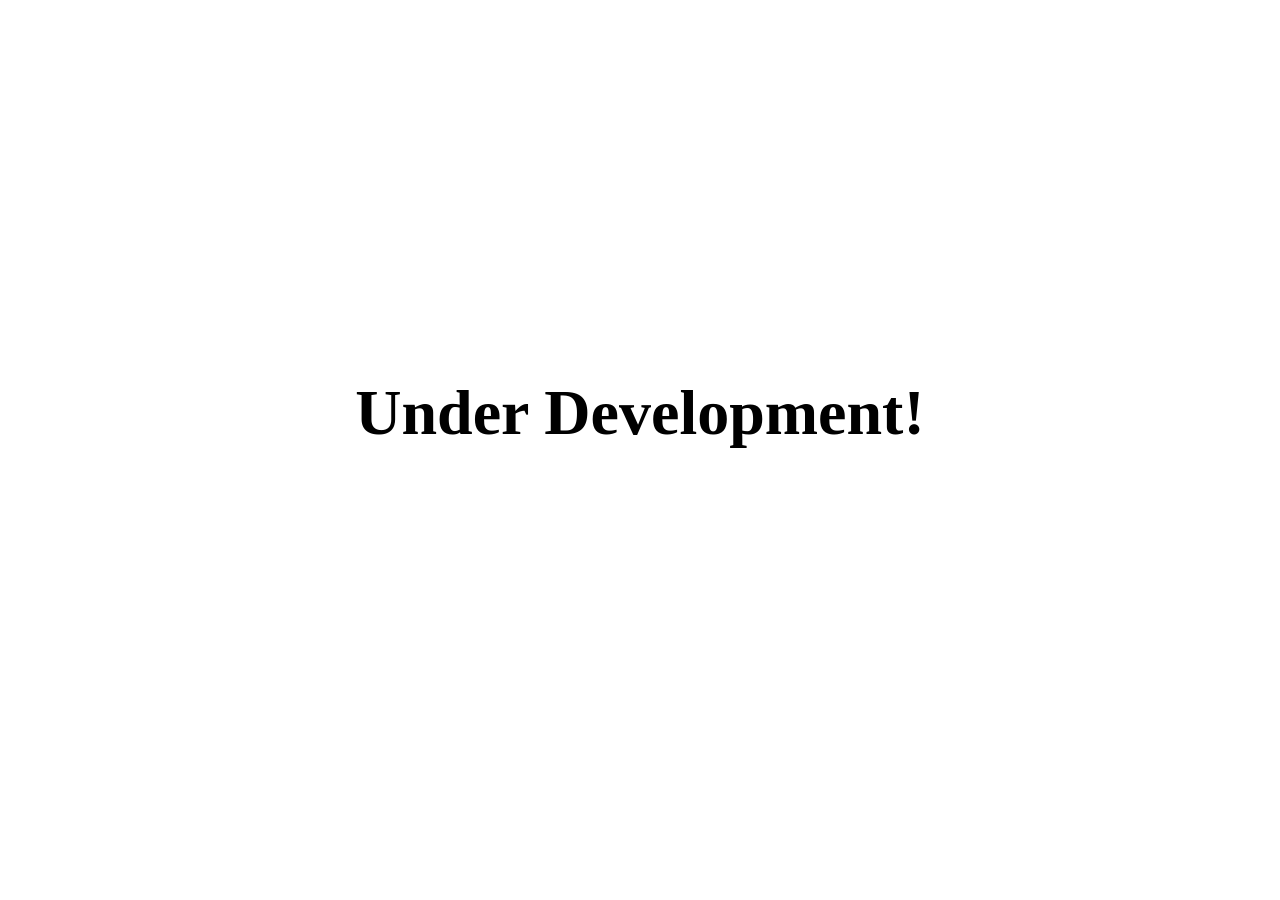
<file: main.html>
<!DOCTYPE html>
<html lang="en">

<head>
    <meta charset="UTF-8">
    <meta http-equiv="X-UA-Compatible" content="IE=edge">
    <meta name="viewport" content="width=device-width, initial-scale=1.0">
    <link rel="icon" href="https://titilism.github.io/yamanshop/logo.png">
    <title>Yari Lands</title>
    <style>
    body{
      height: 90vh;
      display: flex;
      justify-content: center;
      align-items: center;
    }
    h1{
      font-size: 4em;
    }
    </style>
    <body>
      <h1>Under Development!</h1>
    </body>
</head>
</file>
